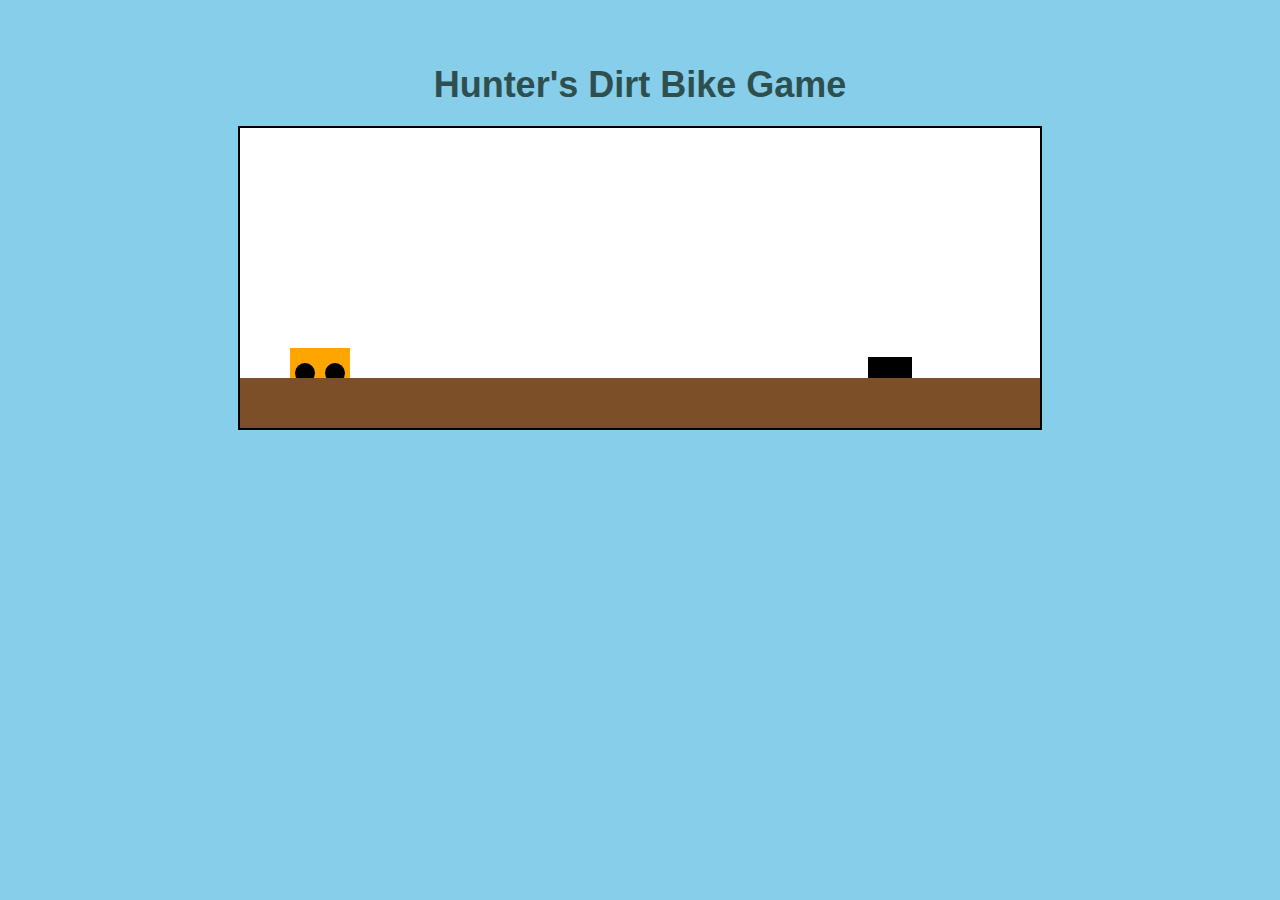
<file: DirtBikegame.html>
<!DOCTYPE html>
<html lang="en">
<head>
  <meta charset="UTF-8" />
  <meta name="viewport" content="width=device-width, initial-scale=1.0"/>
  <title>Hunter's Dirt Bike Game</title>
  <style>
    body {
      margin: 0;
      padding: 40px 0 0 0; /* Add top padding instead of vertical centering */
      background-color: #87CEEB;
      font-family: Arial, sans-serif;
      display: flex;
      flex-direction: column;
      align-items: center;
    }

    #title {
      font-size: 36px;
      font-weight: bold;
      margin-bottom: 20px;
      color: #2F4F4F;
    }

    #gameCanvas {
      background-color: #fff;
      border: 2px solid black;
    }

    #gameOverScreen {
      position: absolute;
      top: 50%;
      left: 50%;
      transform: translate(-50%, -50%);
      display: none;
      text-align: center;
      background-color: rgba(0, 0, 0, 0.7);
      color: white;
      padding: 20px;
      border-radius: 10px;
    }

    #restartButton {
      background-color: #4CAF50;
      border: none;
      color: white;
      padding: 15px 32px;
      text-align: center;
      font-size: 16px;
      margin-top: 10px;
      cursor: pointer;
      border-radius: 5px;
    }

    #restartButton:hover {
      background-color: #45a049;
    }
  </style>
</head>
<body>

  <h1 id="title">Hunter's Dirt Bike Game</h1>

  <canvas id="gameCanvas" width="800" height="300"></canvas>

  <div id="gameOverScreen">
    <h2>Game Over</h2>
    <button id="restartButton" onclick="restartGame()">Restart</button>
  </div>

  <script>
    const canvas = document.getElementById('gameCanvas');
    const ctx = canvas.getContext('2d');
    const gameOverScreen = document.getElementById('gameOverScreen');
    const restartButton = document.getElementById('restartButton');

    let isJumping = false;
    let jumpHeight = 0;
    let bikeX = 50;
    let bikeY = 220;
    let bikeWidth = 60;
    let bikeHeight = 30;
    let groundY = 250;
    let obstacles = [];
    let speed = 4;
    let gameInterval;
    let isGameOver = false;

    function startGame() {
      gameInterval = setInterval(updateGame, 1000 / 60);
      document.addEventListener('keydown', handleJump);
      spawnObstacle();
    }

    function updateGame() {
      if (isGameOver) return;

      ctx.clearRect(0, 0, canvas.width, canvas.height);
      drawBike();

      if (isJumping) {
        jumpHeight += 4;
        if (jumpHeight >= 100) {
          isJumping = false;
        }
      } else {
        if (jumpHeight > 0) {
          jumpHeight -= 4;
        }
      }

      ctx.fillStyle = "#7c4f28";
      ctx.fillRect(0, groundY, canvas.width, 50);

      for (let i = 0; i < obstacles.length; i++) {
        obstacles[i].x -= speed;

        if (obstacles[i].x + obstacles[i].width <= 0) {
          obstacles.splice(i, 1);
          i--;
        }

        if (
          bikeX + bikeWidth > obstacles[i].x &&
          bikeX < obstacles[i].x + obstacles[i].width &&
          bikeY + bikeHeight - jumpHeight > obstacles[i].y
        ) {
          endGame();
        }

        ctx.fillStyle = "black";
        ctx.fillRect(obstacles[i].x, obstacles[i].y, obstacles[i].width, obstacles[i].height);
      }

      if (Math.random() < 0.02) {
        spawnObstacle();
      }
    }

    function drawBike() {
      ctx.fillStyle = "orange";
      ctx.fillRect(bikeX, bikeY - jumpHeight, bikeWidth, bikeHeight);

      ctx.beginPath();
      ctx.arc(bikeX + 15, bikeY + bikeHeight - 5 - jumpHeight, 10, 0, Math.PI * 2);
      ctx.arc(bikeX + bikeWidth - 15, bikeY + bikeHeight - 5 - jumpHeight, 10, 0, Math.PI * 2);
      ctx.fillStyle = "black";
      ctx.fill();
    }

    function handleJump(event) {
      if (event.code === 'Space' && !isJumping && !isGameOver) {
        isJumping = true;
      }
    }

    function spawnObstacle() {
      const obstacleHeight = Math.floor(Math.random() * (40 - 20 + 1)) + 20;
      const obstacleY = groundY - obstacleHeight;
      const obstacleWidth = Math.floor(Math.random() * (60 - 30 + 1)) + 30;
      obstacles.push({
        x: canvas.width,
        y: obstacleY,
        width: obstacleWidth,
        height: obstacleHeight,
      });
    }

    function endGame() {
      isGameOver = true;
      clearInterval(gameInterval);
      gameOverScreen.style.display = 'block';
    }

    function restartGame() {
      isGameOver = false;
      bikeY = 220;
      obstacles = [];
      gameOverScreen.style.display = 'none';
      startGame();
    }

    window.onload = startGame;
  </script>
</body>
</html>
</file>
